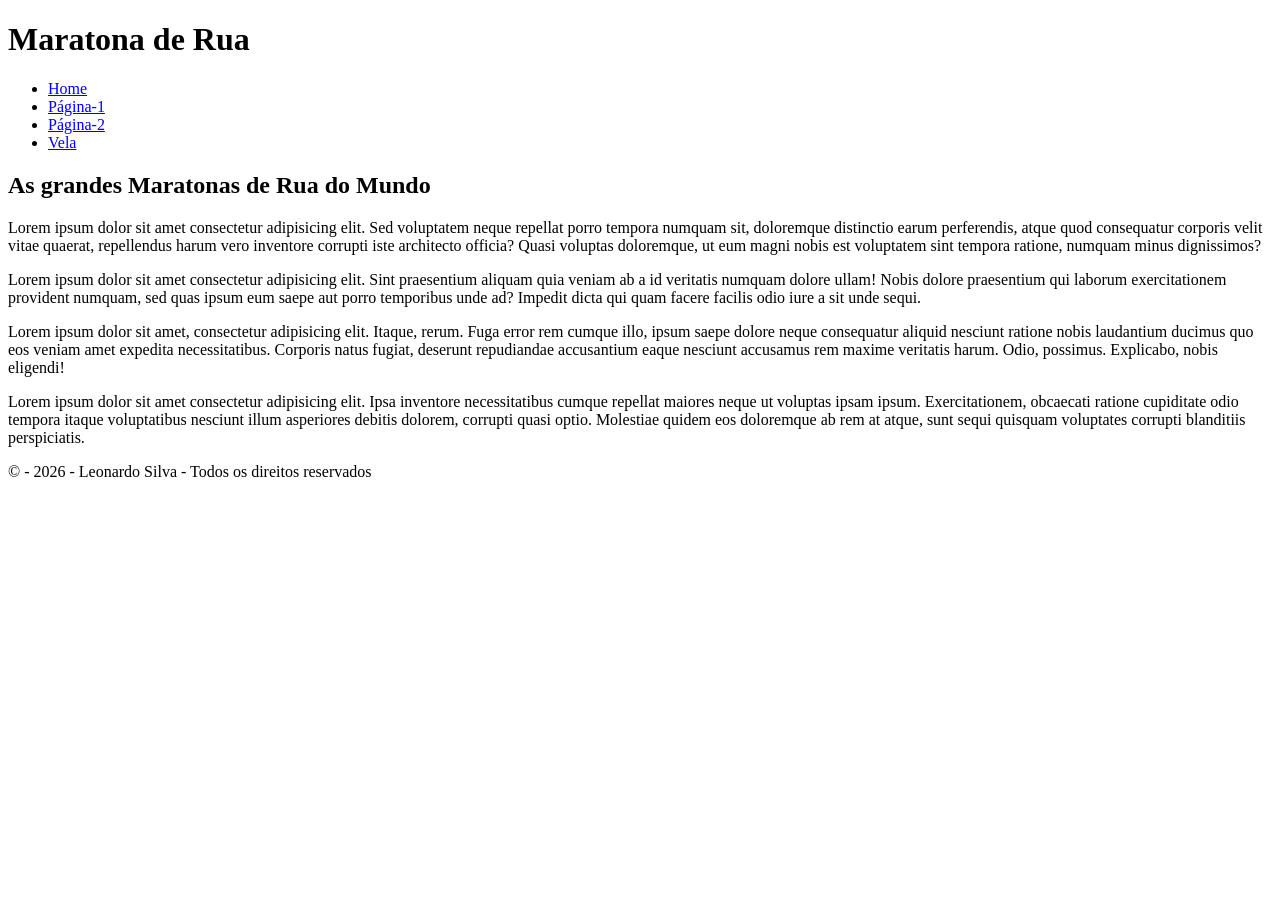
<file: paginas/categorias/esportes/terrestres/maratona.html>
<!doctype html>
<html lang="pt-br">
  <head>
    <meta charset="UTF-8" />
    <meta name="viewport" content="width=device-width, initial-scale=1.0" />
    <title>Maratona</title>
  </head>
  <body>
    <header> 
      <h1>Maratona de Rua</h1>
      <nav>
        <ul>
          <li><a href="../../../../index.html">Home</a></li>
          <li><a href="../../../../pagina1.html">Página-1</a></li>
           <li><a href="../../../pagina2.html">Página-2</a></li>
          <li><a href="../nauticos/vela.html">Vela</a></li>
        </ul>
      </nav>
    </header>
    <main>
      <section>
        <h2>As grandes Maratonas de Rua do Mundo</h2>
        <p>
          Lorem ipsum dolor sit amet consectetur adipisicing elit. Sed
          voluptatem neque repellat porro tempora numquam sit, doloremque
          distinctio earum perferendis, atque quod consequatur corporis velit
          vitae quaerat, repellendus harum vero inventore corrupti iste
          architecto officia? Quasi voluptas doloremque, ut eum magni nobis est
          voluptatem sint tempora ratione, numquam minus dignissimos?
        </p>
        <p>
          Lorem ipsum dolor sit amet consectetur adipisicing elit. Sint
          praesentium aliquam quia veniam ab a id veritatis numquam dolore
          ullam! Nobis dolore praesentium qui laborum exercitationem provident
          numquam, sed quas ipsum eum saepe aut porro temporibus unde ad?
          Impedit dicta qui quam facere facilis odio iure a sit unde sequi.
        </p>
        <p>
          Lorem ipsum dolor sit amet, consectetur adipisicing elit. Itaque,
          rerum. Fuga error rem cumque illo, ipsum saepe dolore neque
          consequatur aliquid nesciunt ratione nobis laudantium ducimus quo eos
          veniam amet expedita necessitatibus. Corporis natus fugiat, deserunt
          repudiandae accusantium eaque nesciunt accusamus rem maxime veritatis
          harum. Odio, possimus. Explicabo, nobis eligendi!
        </p>
        <p>
          Lorem ipsum dolor sit amet consectetur adipisicing elit. Ipsa
          inventore necessitatibus cumque repellat maiores neque ut voluptas
          ipsam ipsum. Exercitationem, obcaecati ratione cupiditate odio tempora
          itaque voluptatibus nesciunt illum asperiores debitis dolorem,
          corrupti quasi optio. Molestiae quidem eos doloremque ab rem at atque,
          sunt sequi quisquam voluptates corrupti blanditiis perspiciatis.
        </p>
      </section>
    </main>
   <footer>
      <p>&copy; - 2026 - Leonardo Silva - Todos os direitos reservados</p>
    </footer>
  </body>
</html>
</file>
